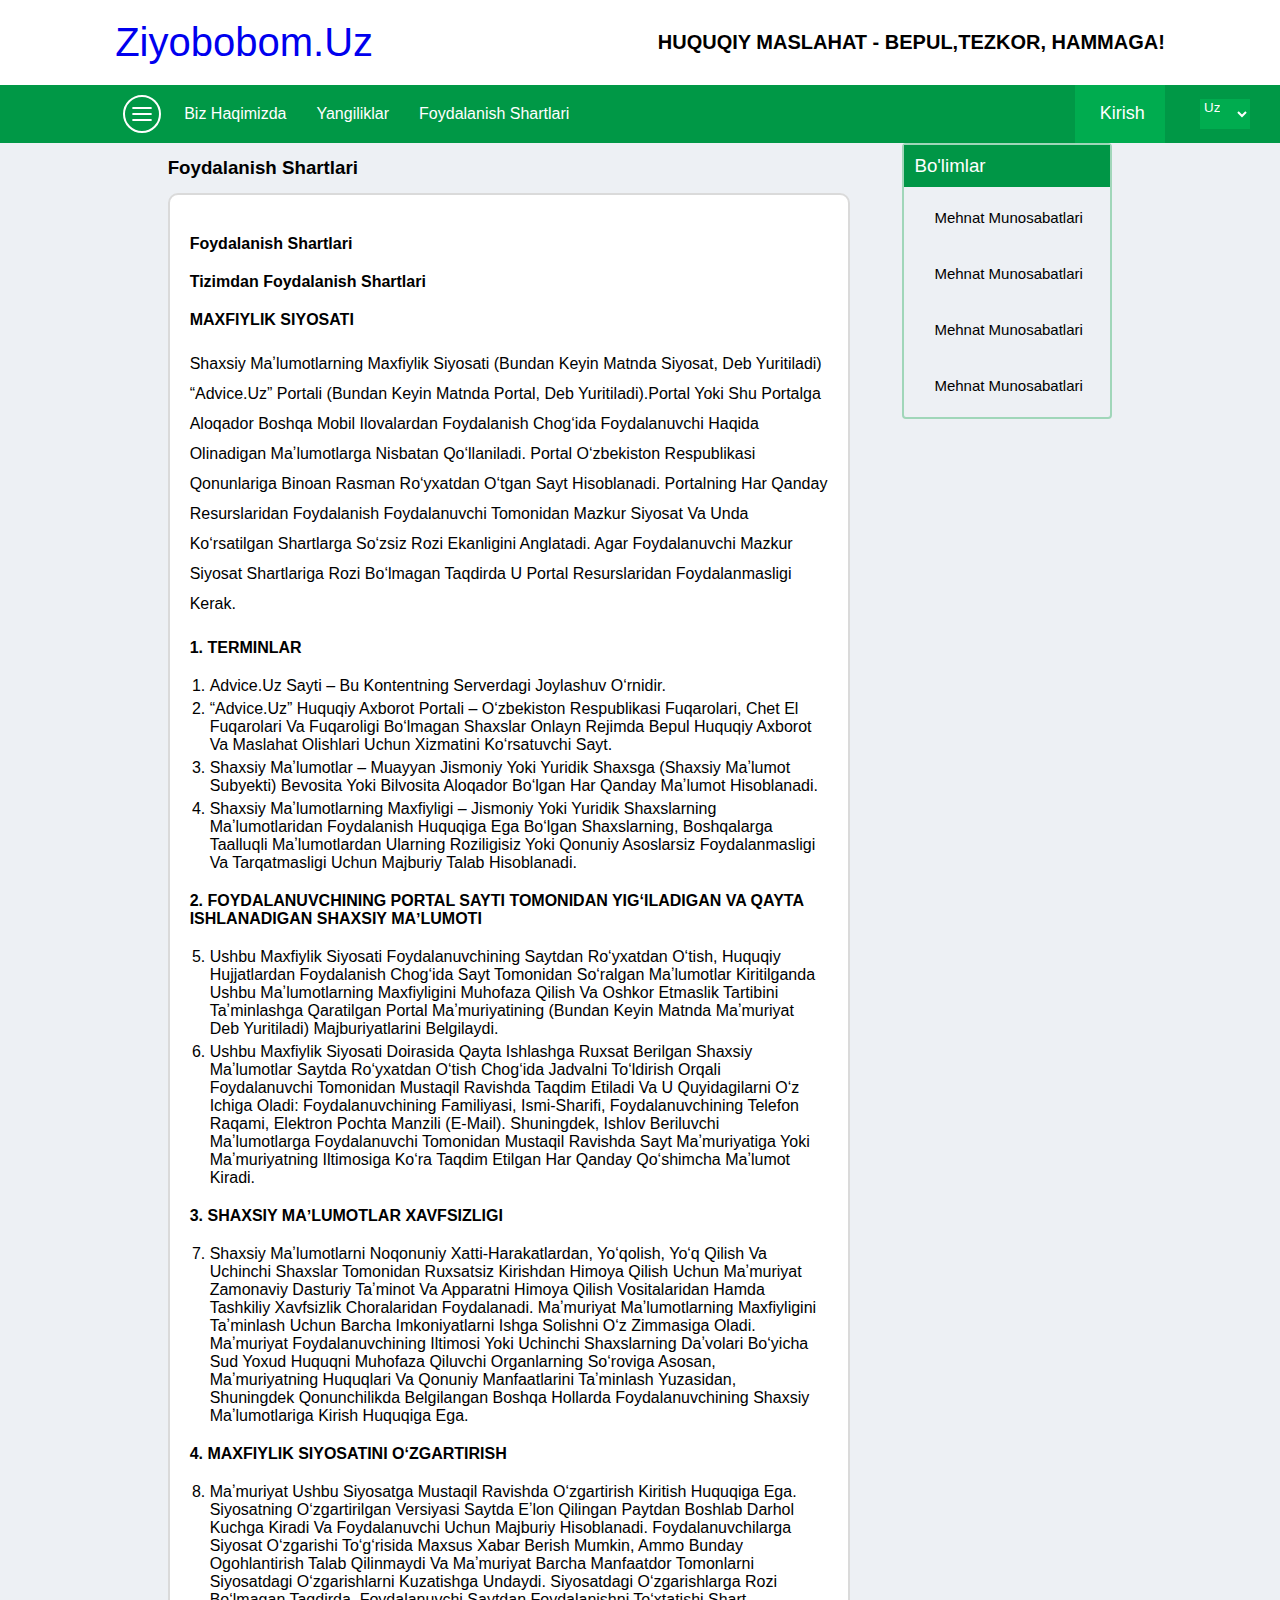
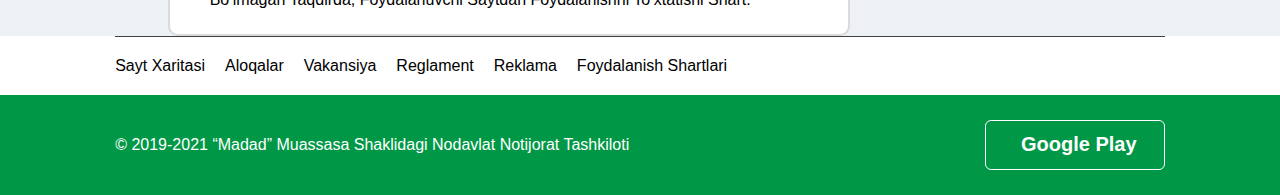
<file: foydalanish.html>
<!DOCTYPE html>
<html>
  <head>
    <meta charset="utf-8" />
    <meta http-equiv="X-UA-Compatible" content="IE=edge" />
    <title>foydalanish shartlari</title>
    <meta name="viewport" content="width=device-width, initial-scale=1" />
    <link rel="stylesheet" type="text/css" media="screen" href="css/main.css" />
    <link
      rel="stylesheet"
      href="https://cdnjs.cloudflare.com/ajax/libs/font-awesome/6.1.1/css/all.min.css"
      integrity="sha512-KfkfwYDsLkIlwQp6LFnl8zNdLGxu9YAA1QvwINks4PhcElQSvqcyVLLD9aMhXd13uQjoXtEKNosOWaZqXgel0g=="
      crossorigin="anonymous"
      referrerpolicy="no-referrer" 
    />
  </head>
  <body>
    <div class="container">
      <div class="login-page">
        <div class="box">
          <div class="exit-login">
            <i class="fa-solid fa-arrow-right-from-bracket"></i>
          </div>
          <div class="buttons">
            <button class="btn1 click" id="btn1">Kirish</button>
            <button class="btn2" id="btn2">Ro'yxnatdan o'tish</button>
          </div>
          <form action="" class="login-form">
            <label for="" >Telefon raqam</label> <br>
            <input type="text" required> <br>
            <label for="">Parol</label> <br>
            <input type="password" required> <br>
            <input type="checkbox" id="checkbox"> Eslab qolish <br>
            <p>Ijtimoiy tarmoqlar orqali kirish  <i class="fa-brands fa-facebook"></i>  <i class="fa-brands fa-google"></i> <i class="fa-brands fa-telegram"></i></p>
            <button class="btn3">Kirish</button>
          </form>
          <form action="" class="signUp-form">
            <label for="">Telefon raqam</label> <br>
            <input type="text" required> <br>
            <label for="">Parol</label> <br>
            <input type="password"> <br>
            <label for="">Telefon raqam</label> <br>
            <input type="text" required> <br>
            <label for="">Telefon raqam</label> <br>
            <input type="text" required> <br>
            <label for="">Telefon raqam</label> <br>
            <input type="text" required> <br>
            <label for="">Telefon raqam</label> <br>
            <input type="text" required> <br>
            
            <button class="btn3">Ro'yxatdan o'tish</button>
          </form>
        </div>
      </div>
      <section class="modal">
        <div class="exit">
          <i class="fa-solid fa-xmark"></i>
        </div>
        <ul class="mobile-links">
          <li><a href="biz-haqimizda.html">Biz haqimizda</a></li>
          <li><a href="yangiliklar.html">Yangiliklar</a></li>
          <li><a href="#">Foydalanish shartlari</a></li>
        </ul>
      </section>
      <section class="logo">
        <a href="./">
          <div class="brend">
          ziyobobom.uz
        </div>
        </a>
        <h1>
          HUQUQIY MASLAHAT - BEPUL,TEZKOR, HAMMAGA!
        </h1>
      </section>
      <section class="navbar">
        <div class="links">
          <ul class="menu-icon">
            <li></li>
            <li></li>
            <li></li>
          </ul>
          <ul class="desktop-links">
            <li><a href="biz-haqimizda.html">Biz haqimizda</a></li>
            <li><a href="yangiliklar.html">Yangiliklar</a></li>
            <li><a href="#">Foydalanish shartlari</a></li>
          </ul>
        </div>
        <div class="login">
          <i class="fa-solid fa-right-to-bracket"></i>
          Kirish
        </div>
        <select class="language" name="" id="">
            <option value="">Uz</option>
            <option value="">Ru</option>
            <option value="">Eng</option>
          </select>
      </section>
      <section class="condition">
        <div class="left">
          <h3>Foydalanish shartlari</h3>
          <div class="left-info">
            <h4>Foydalanish shartlari</h4>
            <h4>Tizimdan foydalanish shartlari</h4>
            <h4>MAXFIYLIK SIYOSATI</h4>
            <p>
              Shaxsiy maʼlumotlarning maxfiylik siyosati (bundan keyin matnda
              Siyosat, deb yuritiladi) “advice.uz” portali (bundan keyin matnda
              Portal, deb yuritiladi).Portal yoki shu portalga aloqador boshqa
              mobil ilovalardan foydalanish chog‘ida foydalanuvchi haqida
              olinadigan maʼlumotlarga nisbatan qo‘llaniladi. Portal O‘zbekiston
              Respublikasi qonunlariga binoan rasman ro‘yxatdan o‘tgan sayt
              hisoblanadi. Portalning har qanday resurslaridan foydalanish
              foydalanuvchi tomonidan mazkur Siyosat va unda ko‘rsatilgan
              shartlarga so‘zsiz rozi ekanligini anglatadi. Agar foydalanuvchi
              mazkur Siyosat shartlariga rozi bo‘lmagan taqdirda u Portal
              resurslaridan foydalanmasligi kerak.
            </p>
            <ol>
              <h4>1. TERMINLAR</h4>
              <li>
                Advice.uz sayti – bu kontentning serverdagi joylashuv o‘rnidir.
              </li>
              <li>
                “advice.uz” huquqiy axborot portali – O‘zbekiston Respublikasi
                fuqarolari, chet el fuqarolari va fuqaroligi bo‘lmagan shaxslar
                onlayn rejimda bepul huquqiy axborot va maslahat olishlari uchun
                xizmatini ko‘rsatuvchi sayt.
              </li>
              <li>
                Shaxsiy maʼlumotlar – muayyan jismoniy yoki yuridik shaxsga
                (shaxsiy maʼlumot subyekti) bevosita yoki bilvosita aloqador
                bo‘lgan har qanday maʼlumot hisoblanadi.
              </li>
              <li>
                Shaxsiy maʼlumotlarning maxfiyligi – jismoniy yoki yuridik
                shaxslarning maʼlumotlaridan foydalanish huquqiga ega bo‘lgan
                shaxslarning, boshqalarga taalluqli maʼlumotlardan ularning
                roziligisiz yoki qonuniy asoslarsiz foydalanmasligi va
                tarqatmasligi uchun majburiy talab hisoblanadi.
              </li>
              <h4>
                2. FOYDALANUVCHINING PORTAL SAYTI TOMONIDAN YIG‘ILADIGAN VA
                QAYTA ISHLANADIGAN SHAXSIY MAʼLUMOTI
              </h4>
              <li>
                Ushbu Maxfiylik siyosati foydalanuvchining saytdan ro‘yxatdan
                o‘tish, huquqiy hujjatlardan foydalanish chog‘ida sayt tomonidan
                so‘ralgan maʼlumotlar kiritilganda ushbu maʼlumotlarning
                maxfiyligini muhofaza qilish va oshkor etmaslik tartibini
                taʼminlashga qaratilgan Portal maʼmuriyatining (bundan keyin
                matnda Maʼmuriyat deb yuritiladi) majburiyatlarini belgilaydi.
              </li>
              <li>
                Ushbu Maxfiylik siyosati doirasida qayta ishlashga ruxsat
                berilgan shaxsiy maʼlumotlar Saytda ro‘yxatdan o‘tish chog‘ida
                jadvalni to‘ldirish orqali foydalanuvchi tomonidan mustaqil
                ravishda taqdim etiladi va u quyidagilarni o‘z ichiga oladi:
                Foydalanuvchining familiyasi, ismi-sharifi, foydalanuvchining
                telefon raqami, elektron pochta manzili (e-mail). Shuningdek,
                ishlov beriluvchi maʼlumotlarga Foydalanuvchi tomonidan mustaqil
                ravishda sayt maʼmuriyatiga yoki maʼmuriyatning iltimosiga ko‘ra
                taqdim etilgan har qanday qo‘shimcha maʼlumot kiradi.
              </li>
              <h4>3. SHAXSIY MAʼLUMOTLAR XAVFSIZLIGI</h4>
              <li>
                Shaxsiy maʼlumotlarni noqonuniy xatti-harakatlardan, yo‘qolish,
                yo‘q qilish va uchinchi shaxslar tomonidan ruxsatsiz kirishdan
                himoya qilish uchun maʼmuriyat zamonaviy dasturiy taʼminot va
                apparatni himoya qilish vositalaridan hamda tashkiliy xavfsizlik
                choralaridan foydalanadi. Maʼmuriyat maʼlumotlarning
                maxfiyligini taʼminlash uchun barcha imkoniyatlarni ishga
                solishni o‘z zimmasiga oladi. Maʼmuriyat foydalanuvchining
                iltimosi yoki uchinchi shaxslarning daʼvolari bo‘yicha sud yoxud
                huquqni muhofaza qiluvchi organlarning so‘roviga asosan,
                maʼmuriyatning huquqlari va qonuniy manfaatlarini taʼminlash
                yuzasidan, shuningdek qonunchilikda belgilangan boshqa hollarda
                foydalanuvchining shaxsiy maʼlumotlariga kirish huquqiga ega.
              </li>
              <h4>4. MAXFIYLIK SIYOSATINI O‘ZGARTIRISH</h4>
              <li>
                Maʼmuriyat ushbu Siyosatga mustaqil ravishda o‘zgartirish
                kiritish huquqiga ega. Siyosatning o‘zgartirilgan versiyasi
                Saytda eʼlon qilingan paytdan boshlab darhol kuchga kiradi va
                foydalanuvchi uchun majburiy hisoblanadi. Foydalanuvchilarga
                Siyosat o‘zgarishi to‘g‘risida maxsus xabar berish mumkin, ammo
                bunday ogohlantirish talab qilinmaydi va Maʼmuriyat barcha
                manfaatdor tomonlarni Siyosatdagi o‘zgarishlarni kuzatishga
                undaydi. Siyosatdagi o‘zgarishlarga rozi bo‘lmagan taqdirda,
                foydalanuvchi Saytdan foydalanishni to‘xtatishi shart.
              </li>
            </ol>
          </div>
        </div>
        <div class="right">
          <h3> Bo'limlar</h3>
          <a href="mehnat-m.html" class="card">
            <i class="fa-solid fa-user-large"></i> Mehnat munosabatlari
          </a>
          <a href="#" class="card">
            <i class="fa-solid fa-user-large"></i> Mehnat munosabatlari
          </a>
          <a href="#" class="card">
            <i class="fa-solid fa-user-large"></i> Mehnat munosabatlari
          </a>
          <a href="#" class="card">
            <i class="fa-solid fa-user-large"></i> Mehnat munosabatlari
          </a>
        </div>
      </section>
      <section class="footer">
        <div class="footer-nav">
          <ul>
            <li>Sayt xaritasi</li>
            <li>Aloqalar</li>
            <li>Vakansiya</li>
            <li>Reglament</li>
            <li>Reklama</li>
            <li>Foydalanish shartlari</li>
          </ul>
          <div class="social">
            <i class="fa-brands fa-telegram"></i>
            <i class="fa-brands fa-facebook"></i>
            <i class="fa-brands fa-instagram"></i>
            <i class="fa-brands fa-youtube"></i>
          </div>
        </div>
      </section>

      <section class="about-me">
        <div>
          © 2019-2021 “Madad” muassasa shaklidagi nodavlat notijorat tashkiloti
        </div>
        <div>
          <i class="fa-brands fa-google-play"></i>
          <b>Google Play</b>
        </div>
      </section>
    </div>
  </body>
  <script src="js/main.js"></script>
</html>
</file>
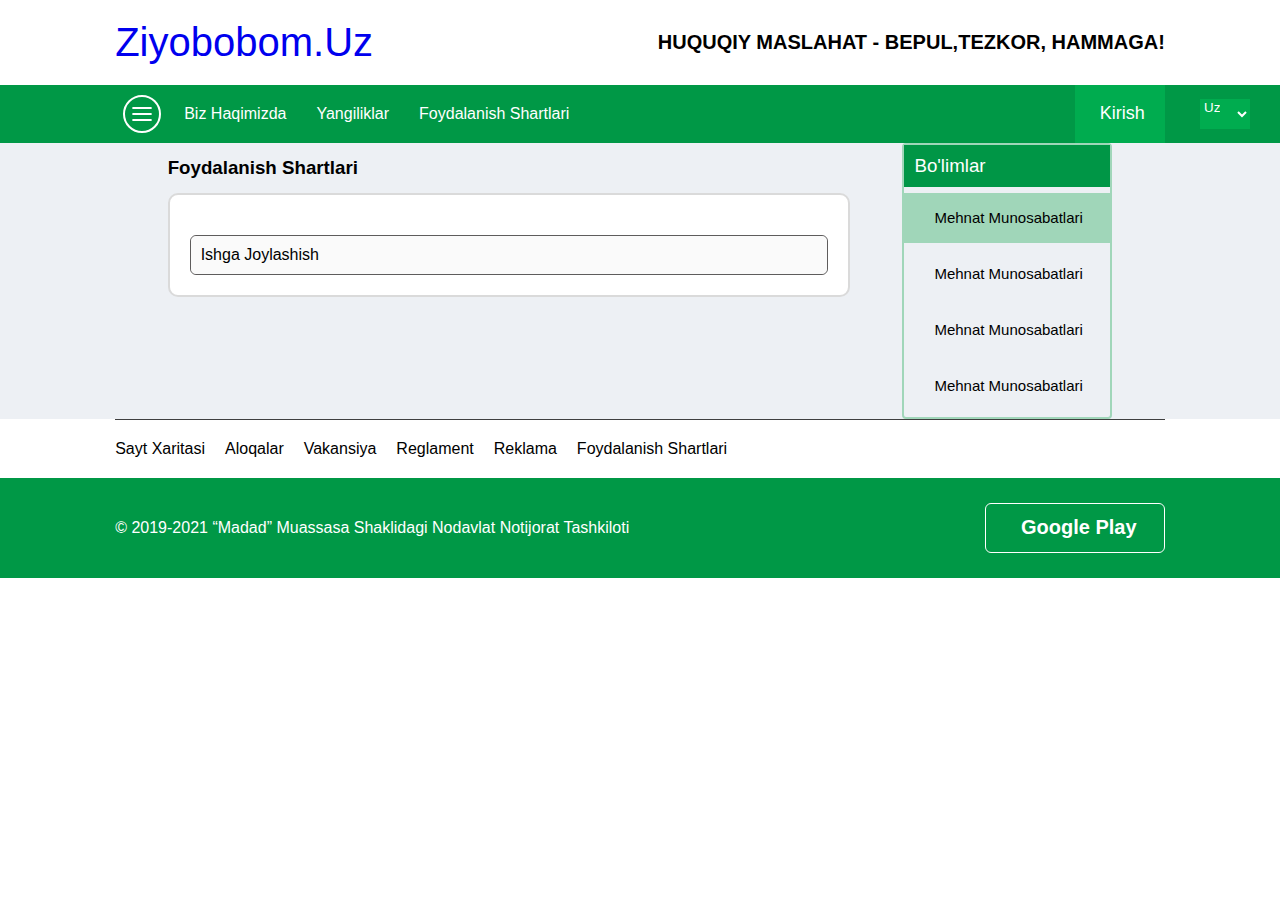
<file: mehnat-m.html>
<!DOCTYPE html>
<html>
  <head>
    <meta charset="utf-8" />
    <meta http-equiv="X-UA-Compatible" content="IE=edge" />
    <title>foydalanish shartlari</title>
    <meta name="viewport" content="width=device-width, initial-scale=1" />
    <link rel="stylesheet" type="text/css" media="screen" href="css/main.css" />
    <link
      rel="stylesheet"
      href="https://cdnjs.cloudflare.com/ajax/libs/font-awesome/6.1.1/css/all.min.css"
      integrity="sha512-KfkfwYDsLkIlwQp6LFnl8zNdLGxu9YAA1QvwINks4PhcElQSvqcyVLLD9aMhXd13uQjoXtEKNosOWaZqXgel0g=="
      crossorigin="anonymous"
      referrerpolicy="no-referrer"
    />
  </head>
  <body>
    <div class="container">
      <div class="login-page">
        <div class="box">
          <div class="exit-login">
            <i class="fa-solid fa-arrow-right-from-bracket"></i>
          </div>
          <div class="buttons">
            <button class="btn1 click" id="btn1">Kirish</button>
            <button class="btn2" id="btn2">Ro'yxnatdan o'tish</button>
          </div>
          <form action="" class="login-form">
            <label for="" >Telefon raqam</label> <br>
            <input type="text" required> <br>
            <label for="">Parol</label> <br>
            <input type="password" required> <br>
            <input type="checkbox" id="checkbox"> Eslab qolish <br>
            <p>Ijtimoiy tarmoqlar orqali kirish  <i class="fa-brands fa-facebook"></i>  <i class="fa-brands fa-google"></i> <i class="fa-brands fa-telegram"></i></p>
            <button class="btn3">Kirish</button>
          </form>
          <form action="" class="signUp-form">
            <label for="">Telefon raqam</label> <br>
            <input type="text" required> <br>
            <label for="">Parol</label> <br>
            <input type="password"> <br>
            <label for="">Telefon raqam</label> <br>
            <input type="text" required> <br>
            <label for="">Telefon raqam</label> <br>
            <input type="text" required> <br>
            <label for="">Telefon raqam</label> <br>
            <input type="text" required> <br>
            <label for="">Telefon raqam</label> <br>
            <input type="text" required> <br>
            
            <button class="btn3">Ro'yxatdan o'tish</button>
          </form>
        </div>
      </div>
      <section class="modal">
        <div class="exit">
          <i class="fa-solid fa-xmark"></i>
        </div>
        <ul class="mobile-links">
          <li><a href="biz-haqimizda.html">Biz haqimizda</a></li>
          <li><a href="yangiliklar.html">Yangiliklar</a></li>
          <li><a href="foydalanish.html">Foydalanish shartlari</a></li>
        </ul>
      </section>
      <section class="logo">
        <a href="./">
          <div class="brend">
          ziyobobom.uz
        </div>
        </a>
        <h1>
          HUQUQIY MASLAHAT - BEPUL,TEZKOR, HAMMAGA!
        </h1>
      </section>
      <section class="navbar">
        <div class="links">
          <ul class="menu-icon">
            <li></li>
            <li></li>
            <li></li>
          </ul>
          <ul class="desktop-links">
            <li><a href="biz-haqimizda.html">Biz haqimizda</a></li>
            <li><a href="yangiliklar.html">Yangiliklar</a></li>
            <li><a href="foydalanish.html">Foydalanish shartlari</a></li>
          </ul>
        </div>
        <div class="login">
          <i class="fa-solid fa-right-to-bracket"></i>
          Kirish
        </div>
        <select class="language" name="" id="">
            <option value="">Uz</option>
            <option value="">Ru</option>
            <option value="">Eng</option>
          </select>
      </section>
      <section class="condition">
        <div class="left">
          <h3>Foydalanish shartlari</h3>
          <div class="left-info">
            <div class="accardion">
              <div class="accardion-title">
                Ishga joylashish
                <i class="fa-solid fa-circle-minus minus"></i>
                <i class="fa-solid fa-circle-plus plus"></i>
              </div>
              <div class="accardion-info">
                <ul>
                  <li>
                    <a href="qabul.html">
                      <i class="fa-solid fa-file-word"></i>
                      Ishga qabul qilish mumkin bo‘lgan yosh
                    </a>
                  </li>
                  <li>
                    <a href="">
                      <i class="fa-solid fa-file-word"></i>
                      Ishga qabul qilish mumkin bo‘lgan yosh
                    </a>
                  </li>
                  <li>
                    <a href="">
                      <i class="fa-solid fa-file-word"></i>
                      Ishga qabul qilish mumkin bo‘lgan yosh
                    </a>
                  </li>
                </ul>
              </div>
            </div>
          </div>
        </div>
        <div class="right">
          <h3>Bo'limlar</h3>
          <a href="#" class="card active">
            <i class="fa-solid fa-user-large"></i> Mehnat munosabatlari
          </a>
          <a href="#" class="card">
            <i class="fa-solid fa-user-large"></i> Mehnat munosabatlari
          </a>
          <a href="#" class="card">
            <i class="fa-solid fa-user-large"></i> Mehnat munosabatlari
          </a>
          <a href="#" class="card">
            <i class="fa-solid fa-user-large"></i> Mehnat munosabatlari
          </a>
        </div>
      </section>
      <section class="footer">
        <div class="footer-nav">
          <ul>
            <li>Sayt xaritasi</li>
            <li>Aloqalar</li>
            <li>Vakansiya</li>
            <li>Reglament</li>
            <li>Reklama</li>
            <li>Foydalanish shartlari</li>
          </ul>
          <div class="social">
            <i class="fa-brands fa-telegram"></i>
            <i class="fa-brands fa-facebook"></i>
            <i class="fa-brands fa-instagram"></i>
            <i class="fa-brands fa-youtube"></i>
          </div>
        </div>
      </section>

      <section class="about-me">
        <div>
          © 2019-2021 “Madad” muassasa shaklidagi nodavlat notijorat tashkiloti
        </div>
        <div>
          <i class="fa-brands fa-google-play"></i>
          <b>Google Play</b>
        </div>
      </section>
    </div>
  </body>
  <script src="js/main.js"></script>
</html>
</file>
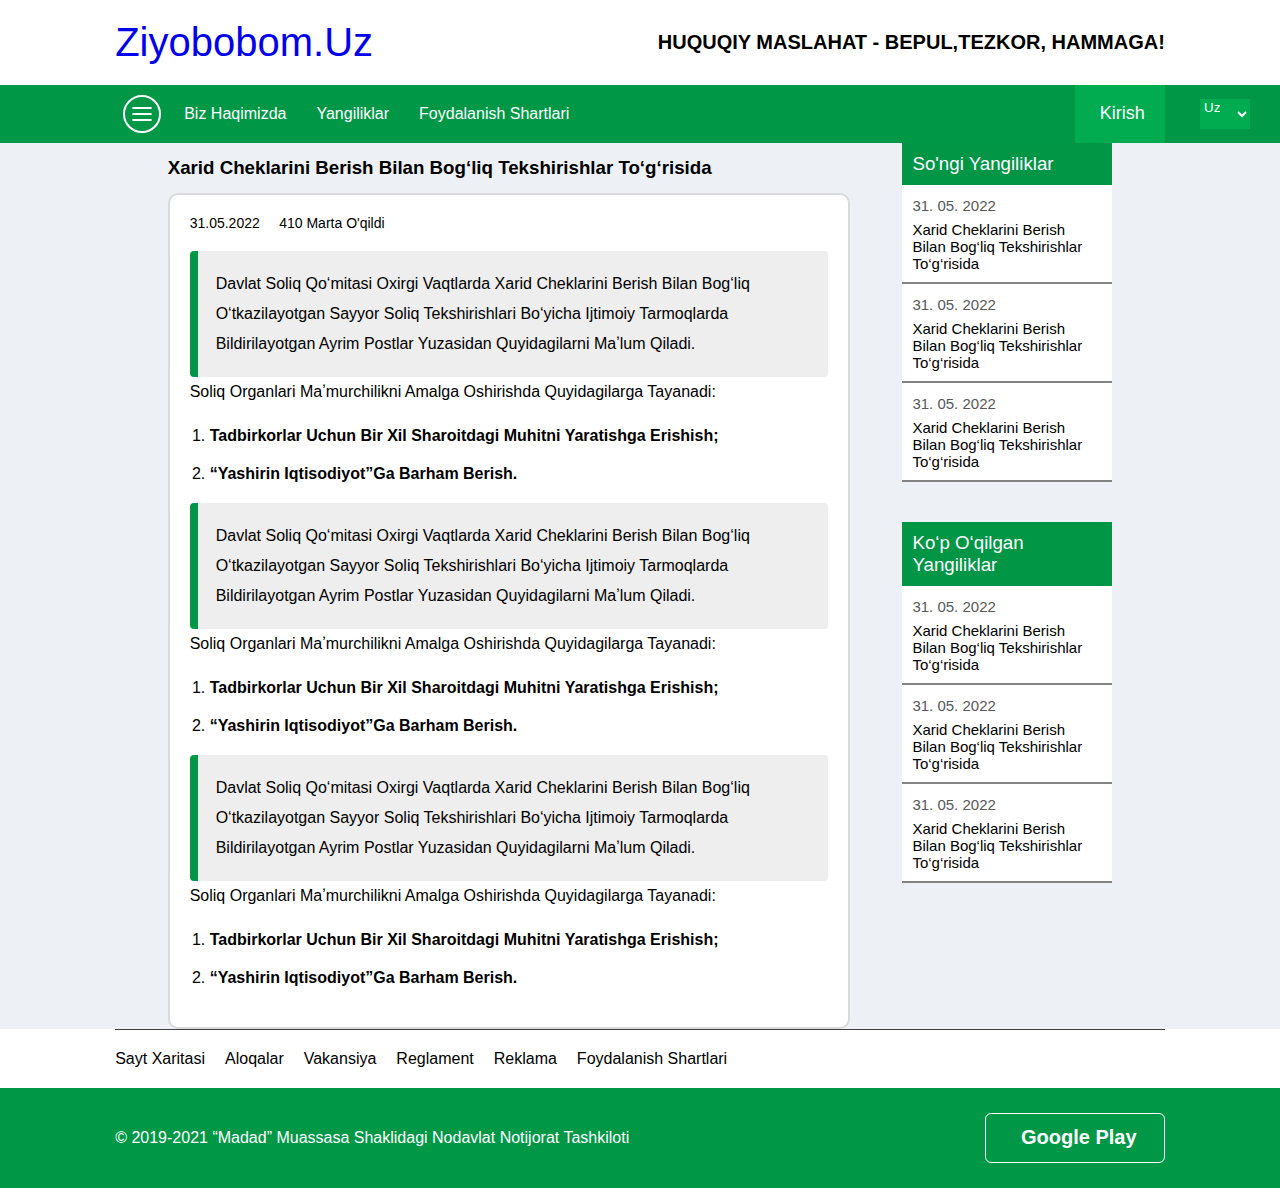
<file: news1.html>
<!DOCTYPE html>
<html>
  <head>
    <meta charset="utf-8" />
    <meta http-equiv="X-UA-Compatible" content="IE=edge" />
    <title>news</title>
    <meta name="viewport" content="width=device-width, initial-scale=1" />
    <link rel="stylesheet" type="text/css" media="screen" href="css/main.css" />
    <link
      rel="stylesheet"
      href="https://cdnjs.cloudflare.com/ajax/libs/font-awesome/6.1.1/css/all.min.css"
      integrity="sha512-KfkfwYDsLkIlwQp6LFnl8zNdLGxu9YAA1QvwINks4PhcElQSvqcyVLLD9aMhXd13uQjoXtEKNosOWaZqXgel0g=="
      crossorigin="anonymous"
      referrerpolicy="no-referrer"
    />
  </head>
  <body>
    <div class="container">
      <div class="login-page">
        <div class="box">
          <div class="exit-login">
            <i class="fa-solid fa-arrow-right-from-bracket"></i>
          </div>
          <div class="buttons">
            <button class="btn1 click" id="btn1">Kirish</button>
            <button class="btn2" id="btn2">Ro'yxnatdan o'tish</button>
          </div>
          <form action="" class="login-form">
            <label for="" >Telefon raqam</label> <br>
            <input type="text" required> <br>
            <label for="">Parol</label> <br>
            <input type="password" required> <br>
            <input type="checkbox" id="checkbox"> Eslab qolish <br>
            <p>Ijtimoiy tarmoqlar orqali kirish  <i class="fa-brands fa-facebook"></i>  <i class="fa-brands fa-google"></i> <i class="fa-brands fa-telegram"></i></p>
            <button class="btn3">Kirish</button>
          </form>
          <form action="" class="signUp-form">
            <label for="">Telefon raqam</label> <br>
            <input type="text" required> <br>
            <label for="">Parol</label> <br>
            <input type="password"> <br>
            <label for="">Telefon raqam</label> <br>
            <input type="text" required> <br>
            <label for="">Telefon raqam</label> <br>
            <input type="text" required> <br>
            <label for="">Telefon raqam</label> <br>
            <input type="text" required> <br>
            <label for="">Telefon raqam</label> <br>
            <input type="text" required> <br>
            
            <button class="btn3">Ro'yxatdan o'tish</button>
          </form>
        </div>
      </div>
      <section class="modal">
        <div class="exit">
          <i class="fa-solid fa-xmark"></i>
        </div>
        <ul class="mobile-links">
          <li><a href="biz-haqimizda.html">Biz haqimizda</a></li>
          <li><a href="#">Yangiliklar</a></li>
          <li><a href="#">Foydalanish shartlari</a></li>
        </ul>
      </section>
      <section class="logo">
        <a href="./">
          <div class="brend">ziyobobom.uz</div>
        </a>
        <h1>HUQUQIY MASLAHAT - BEPUL,TEZKOR, HAMMAGA!</h1>
      </section>
      <section class="navbar">
        <div class="links">
          <ul class="menu-icon">
            <li></li>
            <li></li>
            <li></li>
          </ul>
          <ul class="desktop-links">
            <li><a href="biz-haqimizda.html">Biz haqimizda</a></li>
            <li><a href="#">Yangiliklar</a></li>
            <li><a href="#">Foydalanish shartlari</a></li>
          </ul>
        </div>
        <div class="login">
          <i class="fa-solid fa-right-to-bracket"></i>
          Kirish
        </div>
        <select class="language" name="" id="">
          <option value="">Uz</option>
          <option value="">Ru</option>
          <option value="">Eng</option>
        </select>
      </section>
      <section class="condition">
        <div class="left">
          <h3>
            Xarid cheklarini berish bilan bog‘liq tekshirishlar to‘g‘risida
          </h3>
          <div class="left-info">
            <div class="new-link">
              <div>
                <i class="calendar fa-solid fa-calendar-days"></i>31.05.2022
                &nbsp; &nbsp; <i class="fa-solid fa-eye"></i> 410 marta o'qildi
              </div>
              <div class="new-social">
                <i class="fa-brands fa-facebook"></i>
                <i class="fa-brands fa-twitter"></i>
                <i class="fa-brands fa-telegram"></i>
              </div>
            </div>
            <div class="about-info">
              <p>
                Davlat soliq qo‘mitasi oxirgi vaqtlarda xarid cheklarini berish
                bilan bog‘liq o‘tkazilayotgan sayyor soliq tekshirishlari
                bo‘yicha ijtimoiy tarmoqlarda bildirilayotgan ayrim postlar
                yuzasidan quyidagilarni maʼlum qiladi.
              </p>
            </div>
            <p>
              Soliq organlari maʼmurchilikni amalga oshirishda quyidagilarga
              tayanadi:
            </p>
            <ol>
              <li>
                <h4>
                  tadbirkorlar uchun bir xil sharoitdagi muhitni yaratishga
                  erishish;
                </h4>
              </li>
              <li><h4>“yashirin iqtisodiyot”ga barham berish.</h4></li>
            </ol>
            <div class="about-info">
              <p>
                Davlat soliq qo‘mitasi oxirgi vaqtlarda xarid cheklarini berish
                bilan bog‘liq o‘tkazilayotgan sayyor soliq tekshirishlari
                bo‘yicha ijtimoiy tarmoqlarda bildirilayotgan ayrim postlar
                yuzasidan quyidagilarni maʼlum qiladi.
              </p>
            </div>
            <p>
              Soliq organlari maʼmurchilikni amalga oshirishda quyidagilarga
              tayanadi:
            </p>
            <ol>
              <li>
                <h4>
                  tadbirkorlar uchun bir xil sharoitdagi muhitni yaratishga
                  erishish;
                </h4>
              </li>
              <li><h4>“yashirin iqtisodiyot”ga barham berish.</h4></li>
            </ol>
            <div class="about-info">
              <p>
                Davlat soliq qo‘mitasi oxirgi vaqtlarda xarid cheklarini berish
                bilan bog‘liq o‘tkazilayotgan sayyor soliq tekshirishlari
                bo‘yicha ijtimoiy tarmoqlarda bildirilayotgan ayrim postlar
                yuzasidan quyidagilarni maʼlum qiladi.
              </p>
            </div>
            <p>
              Soliq organlari maʼmurchilikni amalga oshirishda quyidagilarga
              tayanadi:
            </p>
            <ol>
              <li>
                <h4>
                  tadbirkorlar uchun bir xil sharoitdagi muhitni yaratishga
                  erishish;
                </h4>
              </li>
              <li><h4>“yashirin iqtisodiyot”ga barham berish.</h4></li>
            </ol>
          </div>
        </div>
        <div class="news-right">
          <div class="news-one">
            <h3>So'ngi Yangiliklar</h3>
            <div class="card">
              <a href="#">
                <p>31. 05. 2022</p>
                <h4>
                  Xarid cheklarini berish bilan bog‘liq tekshirishlar
                  to‘g‘risida
                </h4>
              </a>
            </div>
            <div class="card">
              <a href="#">
                <p>31. 05. 2022</p>
                <h4>
                  Xarid cheklarini berish bilan bog‘liq tekshirishlar
                  to‘g‘risida
                </h4>
              </a>
            </div>
            <div class="card">
              <a href="#">
                <p>31. 05. 2022</p>
                <h4>
                  Xarid cheklarini berish bilan bog‘liq tekshirishlar
                  to‘g‘risida
                </h4>
              </a>
            </div>
          </div>
          <div class="news-two">
            <h3>Ko‘p o‘qilgan yangiliklar</h3>
            <div class="card">
              <a href="#">
                <p>31. 05. 2022</p>
                <h4>
                  Xarid cheklarini berish bilan bog‘liq tekshirishlar
                  to‘g‘risida
                </h4>
              </a>
            </div>
            <div class="card">
              <a href="#">
                <p>31. 05. 2022</p>
                <h4>
                  Xarid cheklarini berish bilan bog‘liq tekshirishlar
                  to‘g‘risida
                </h4>
              </a>
            </div>
            <div class="card">
              <a href="#">
                <p>31. 05. 2022</p>
                <h4>
                  Xarid cheklarini berish bilan bog‘liq tekshirishlar
                  to‘g‘risida
                </h4>
              </a>
            </div>
          </div>
        </div>
      </section>
      <section class="footer">
        <div class="footer-nav">
          <ul>
            <li>Sayt xaritasi</li>
            <li>Aloqalar</li>
            <li>Vakansiya</li>
            <li>Reglament</li>
            <li>Reklama</li>
            <li>Foydalanish shartlari</li>
          </ul>
          <div class="social">
            <i class="fa-brands fa-telegram"></i>
            <i class="fa-brands fa-facebook"></i>
            <i class="fa-brands fa-instagram"></i>
            <i class="fa-brands fa-youtube"></i>
          </div>
        </div>
      </section>

      <section class="about-me">
        <div>
          © 2019-2021 “Madad” muassasa shaklidagi nodavlat notijorat tashkiloti
        </div>
        <div>
          <i class="fa-brands fa-google-play"></i>
          <b>Google Play</b>
        </div>
      </section>
    </div>
  </body>
  <script src="js/main.js"></script>
</html>
</file>
<file: css/main.css>
@import url("https://fonts.googleapis.com/css2?family=Barlow:ital@1&family=Russo+One&display=swap");
* {
  font-family: "Nunito", sans-serif;
  margin: 0;
  padding: 0;
  box-sizing: border-box;
  text-decoration: none;
  outline: 0;
  border: none;
  text-transform: capitalize;
  transition: all 0.2s linear;
}

.container {
  max-width: 1700px !important;
  width: 100% !important;
  margin: 0 auto;
  position: relative;
}
.container section {
  padding: 0px 9%;
}
.container .login-page {
  position: fixed;
  width: 100%;
  height: 100vh;
  z-index: 999;
  backdrop-filter: brightness(30%);
  display: flex;
  justify-content: center;
  align-items: center;
  opacity: 0;
  right: -100%;
  transition: all 0.5s ease;
}
.container .login-page .box {
  width: 600px;
  height: 450px;
  overflow-y: scroll;
  background-color: white;
  padding: 20px;
  padding-top: 40px;
  border-radius: 5px;
  overflow: scroll;
  position: relative;
}
.container .login-page .box ::-webkit-scrollbar {
  width: 5px;
  background-color: rgb(182, 133, 0);
}
.container .login-page .box ::-webkit-scrollbar-thumb {
  background-color: aqua;
}
.container .login-page .box .exit-login {
  position: absolute;
  top: 10px;
  right: 10px;
  font-size: 22px;
  cursor: pointer;
}
.container .login-page .box .buttons {
  width: 100%;
  display: flex;
  justify-content: space-around;
}
.container .login-page .box .buttons .btn1,
.container .login-page .box .buttons .btn2 {
  width: 250px;
  font-size: 18px;
  padding: 5px 0px;
  border-radius: 5px;
  background-color: rgb(226, 226, 226);
  cursor: pointer;
}
.container .login-page .box .buttons .btn1:hover,
.container .login-page .box .buttons .btn2:hover {
  box-shadow: 0px 0px 10px 2px black;
}
.container .login-page .box .buttons .click {
  background-color: rgb(0, 123, 255);
  color: white;
}
.container .login-page .box .login-form,
.container .login-page .box .signUp-form {
  margin-top: 20px;
}
.container .login-page .box .login-form input,
.container .login-page .box .signUp-form input {
  width: 100%;
  border: 1px solid rgb(102, 101, 101);
  border-radius: 5px;
  height: 35px;
  padding-left: 10px;
  outline: none;
  font-size: 16px;
  margin: 10px 0px;
}
.container .login-page .box .login-form #checkbox,
.container .login-page .box .signUp-form #checkbox {
  width: 14px;
  height: 14px;
  margin-right: 8px;
}
.container .login-page .box .login-form label,
.container .login-page .box .signUp-form label {
  margin-top: 30px !important;
}
.container .login-page .box .login-form p,
.container .login-page .box .signUp-form p {
  text-align: center;
  margin: 15px 0px;
  color: rgb(92, 92, 92);
}
.container .login-page .box .login-form p i:nth-child(1),
.container .login-page .box .signUp-form p i:nth-child(1) {
  color: blue;
  font-size: 22px;
  margin: 0px 5px;
}
.container .login-page .box .login-form p i:nth-child(2),
.container .login-page .box .signUp-form p i:nth-child(2) {
  color: rgb(255, 0, 0);
  font-size: 22px;
  margin: 0px 5px;
}
.container .login-page .box .login-form p i:nth-child(3),
.container .login-page .box .signUp-form p i:nth-child(3) {
  color: rgb(95, 144, 216);
  font-size: 22px;
  margin: 0px 5px;
}
.container .login-page .box .login-form .btn3,
.container .login-page .box .signUp-form .btn3 {
  font-size: 14px;
  padding: 8px 16px;
  background-color: rgb(0, 123, 255);
  color: white;
  border-radius: 5px;
  width: 160px !important;
  margin: 20px auto;
  cursor: pointer;
}
.container .login-page .box .login-form .btn3:hover,
.container .login-page .box .signUp-form .btn3:hover {
  box-shadow: 0px 0px 10px 2px black;
}
.container .login-page .box .signUp-form {
  display: none;
}
.container .login-click {
  opacity: 1;
  right: 0;
}
.container .modal {
  width: 100%;
  height: 100vh;
  background-color: rgb(119, 212, 161);
  position: fixed;
  z-index: 99;
  align-items: center;
  justify-content: space-around;
  padding: 200px;
  display: flex;
  opacity: 0;
  top: -100vh;
  transition: all 0.5s ease;
}
.container .modal .exit {
  position: absolute;
  top: 100px;
  left: 100px;
  font-size: 40px;
}
.container .mobile-links li {
  font-size: 24px;
  padding: 10px 0px;
}
.container .active {
  opacity: 1;
  top: 0px;
}
.container .logo {
  display: flex;
  justify-content: space-between;
  align-items: center;
}
.container .logo h1 {
  font-size: 20px;
}
.container .logo .brend {
  margin: 20px 0px;
  font-size: 40px;
}
.container .navbar {
  display: flex;
  align-items: center;
  background-color: rgb(0, 152, 70);
  justify-content: space-between;
  color: white;
  position: relative;
}
.container .navbar .links {
  display: flex;
  align-items: center;
}
.container .navbar .links .menu-icon {
  width: 38px;
  height: 38px;
  border: 2px solid rgb(255, 255, 255);
  border-radius: 50%;
  display: flex;
  flex-direction: column;
  justify-content: center;
  margin: 8px;
  padding-left: 5px;
}
.container .navbar .links .menu-icon li {
  width: 20px;
  height: 2px;
  border-radius: 2px;
  margin: 2px;
  border: 1px solid white;
  background-color: white;
}
.container .navbar .links .menu-icon:hover li:nth-child(1) {
  animation-name: anime;
  animation-duration: 1s;
  animation-delay: 0.2s;
}
.container .navbar .links .menu-icon:hover li:nth-child(2) {
  animation-name: anime;
  animation-duration: 1s;
  animation-delay: 0s;
}
.container .navbar .links .menu-icon:hover li:nth-child(3) {
  animation-name: anime;
  animation-duration: 1s;
  animation-delay: 0.4s;
}
.container .navbar .links ul {
  display: flex;
  list-style-type: none;
}
.container .navbar .links ul li {
  margin: 0px 5px;
  font-size: 16px;
}
.container .navbar .links ul li a {
  padding: 20px 10px;
  text-align: center;
  color: white;
  text-decoration: none;
}
.container .navbar .links ul li a:hover {
  background-color: rgba(31, 31, 31, 0.363);
}
.container .navbar .login {
  width: 90px;
  height: 57.5px;
  background-color: rgb(0, 172, 79);
  display: flex;
  justify-content: center;
  align-items: center;
  font-size: 18px;
  cursor: pointer;
}
.container .navbar .login:hover {
  background-color: rgb(5, 94, 46);
}
.container .navbar .login i {
  margin-right: 5px;
}
.container .navbar .language {
  position: absolute;
  width: 50px;
  height: 30px;
  background-color: rgb(0, 172, 79);
  right: 30px;
  color: white;
  display: flex;
  flex-direction: column;
  text-align: center;
  overflow: hidden;
  top: 14px;
}
.container .navbar .language:hover{
  height: auto;
}
.container .navbar .language a{
  line-height: 30px;
  color: white;

}
.container .navbar .language:hover {
  background-color: rgb(5, 94, 46);
}

.header {
  display: flex;
  flex-wrap: wrap;
  justify-content: space-around;
  background-color: rgb(35, 158, 92);
}
.header .slider {
  width: 48%;
  margin: 20px 20px 20px 5px;
  border-radius: 10px;
  background-color: transparent;
}
.header .home .home-slider .slide {
  display: flex;
  align-items: center;
  flex-wrap: wrap;
  gap: 2rem;
}
.header .home .home-slider .slide .content {
  flex: 1 1 45rem;
}
.header .home .home-slider .slide .image {
  flex: 1 1 45rem;
  width: 400px;
  height: 300px;
  background-image: url("https://advice.uz/thumbs/b7d4a25ac7f4d204dad18caa164fc762.png");
  background-size: 100%;
  background-position: center;
  border-radius: 10px;
  position: relative;
  padding: 20px;
  background-repeat: no-repeat;
  background-color: rgb(0, 150, 70);
}
.header .home .home-slider .slide .image p {
  position: absolute;
  bottom: 20px;
  color: white;
  font-size: 18px;
}
.header .image2 {
  background-image: url("https://advice.uz/thumbs/285906ba4b52f803ed07728b8506e391.png") !important;
}
.header .home .home-slider .slide .image img {
  width: 100%;
}
.header .home .home-slider .slide .content span {
  color: var(--gren);
  font-size: 2.5rem;
}
.header .home .home-slider .slide .content h3 {
  color: var(--black);
  font-size: 7rem;
}
.header .home .home-slider .slide .content p {
  color: var(--light-color);
  font-size: 2.2rem;
  padding: 0.5rem 0;
  line-height: 1.5;
}
.header .swiper-pagination-bullet-active {
  background: var(--gren);
}
.header .dotted {
  text-align: center;
}
.header .dotted .swiper-pagination-bullet {
  background-color: black !important;
  width: 30px !important;
  border-radius: 5px !important;
}
.header .dotted .swiper-pagination-bullet-active {
  background-color: black !important;
}
.header .header-info {
  width: 48%;
  padding-top: 60px;
}
.header .header-info h2 {
  font-size: 18px;
  color: white;
}
.header .header-info form {
  margin-top: 40px;
  width: 100%;
  background-color: white;
  border-radius: 15px;
  overflow: hidden;
  padding: 10px 15px;
  display: flex;
  justify-content: space-between;
}
.header .header-info form input {
  border: none;
  outline: none;
}
.header .header-info form button {
  background-color: transparent;
  border: none;
  font-size: 24px;
  color: rgb(0, 172, 79);
}
.header .header-info form::focus {
  border-radius: 15px 15px 0px 0px;
}
.header .header-info p {
  line-height: 30px;
  font-size: 12px;
  color: white;
}

.title {
  margin-top: 20px;
  display: flex;
  align-items: center;
  justify-content: space-between;
  font-family: "Russo One", sans-serif;
  overflow: hidden;
}
.title hr {
  display: block !important;
}
.title img {
  width: 250px;
}

.title div:nth-child(2) {
  border: 0.5px solid rgb(138, 138, 138);
}

.line1 {
  width: 90%;
}

.line2 {
  width: 82%;
}

.line3 {
  width: 80%;
}

.line4 {
  width: 75%;
}

.cards {
  width: auto !important;
  display: flex;
  flex-wrap: wrap;
  margin-top: 30px;
  margin-bottom: 30px;
  gap: 20px;
}
.cards .card {
  width: 23.5%;
  height: 65px;
  border-radius: 8px;
  border: 1px solid rgb(221, 221, 221);
  display: flex;
  align-items: center;
  padding-left: 10px;
  font-size: 14px;
  transition: all 0.5s ease;
  cursor: pointer;
}
.cards .card:hover {
  background-color: rgb(0, 150, 70);
  color: white;
  box-shadow: 0px 0px 8px 0.2px rgba(63, 62, 62, 0.336);
}
.cards .card:hover i {
  color: white;
}
.cards .card i {
  margin: 8px;
  font-size: 30px;
  color: rgb(0, 150, 70);
}

.top-questions {
  width: 100%;
  display: inline-block;
  background-color: rgb(249, 249, 249);
}
.top-questions .questions {
  display: flex;
  width: 100%;
  flex-wrap: wrap;
  margin: 20px 0px;
}
.top-questions .questions .question {
  width: 49%;
  display: flex;
  align-items: center;
  border-radius: 8px;
  padding: 6px;
  transition: all 0.5s ease;
  cursor: pointer;
}
.top-questions .questions .question:hover {
  background-color: rgb(0, 172, 79);
  color: white;
}
.top-questions .questions .question:hover span {
  background-color: white;
  color: black;
}
.top-questions .questions .question p {
  font-size: 14px;
}
.top-questions .questions .question span {
  width: 38px;
  height: 38px;
  border-radius: 19px;
  background-color: rgb(0, 152, 70);
  display: flex;
  justify-content: center;
  align-items: center;
  color: white;
  font-size: 22px;
  margin-right: 8px;
}

.results {
  width: 100%;
  background-color: rgb(241, 241, 241);
  display: flex;
  flex-wrap: wrap;
  align-items: center;
  justify-content: space-between;
}
.results > div {
  display: flex;
  margin: 20px 0px;
}
.results > div img {
  width: 45px;
  object-fit: cover;
  margin-right: 6px;
}

.source {
  background-color: rgb(243, 243, 243);
  padding-top: 20px !important;
  padding-bottom: 20px !important;
}

.review {
  position: relative;
  padding: 30px 0px;
}

.review .slide {
  padding: 1.2rem 1em;
  box-shadow: var(--box-shadow);
  border: 0.1rem solid rgba(0, 0, 0, 0.2);
  border-radius: 0.5rem;
  background-color: white;
  transition: all 0.2s ease;
}
.review .slide:hover {
  background-color: rgb(0, 152, 70);
  cursor: pointer;
}
.review .slide:hover p {
  color: white;
}

.review .slide p {
  line-height: 1.8;
  color: black;
}

.swiper-container {
  padding: 30px 0px !important;
  overflow: hidden;
}

.footer-nav {
  display: flex;
  justify-content: space-between;
  padding-top: 20px !important;
  padding-bottom: 20px !important;
  border-top: 1px solid rgb(63, 63, 63);
}
.footer-nav ul {
  display: flex;
  flex-wrap: wrap;
  list-style-type: none;
}
.footer-nav ul li {
  margin-right: 20px;
}
.footer-nav .social {
  font-size: 20px;
  display: flex;
  gap: 10px;
}
.footer-nav .social i {
  transition: all 0.4s ease;
}
.footer-nav .social i:hover {
  cursor: pointer;
  transform: scale(1.2);
  text-shadow: 2px 2px rgba(0, 0, 0, 0.445);
}
.footer-nav .social i:nth-child(1) {
  color: rgb(44, 165, 224);
}
.footer-nav .social i:nth-child(2) {
  color: rgb(24, 119, 242);
}
.footer-nav .social i:nth-child(3) {
  color: rgb(228, 64, 95);
}
.footer-nav .social i:nth-child(4) {
  color: rgb(255, 0, 0);
}

.about-me {
  padding-top: 25px !important;
  padding-bottom: 25px !important;
  background-color: rgb(0, 152, 70);
  color: white;
  display: flex;
  flex-wrap: wrap;
  justify-content: space-between;
  align-items: center;
}

.about-me div:nth-child(2) {
  width: 180px;
  height: 50px;
  border: 1px solid white;
  border-radius: 6px;
  transition: all 0.5s ease;
  display: flex;
  align-items: center;
  justify-content: center;
  font-size: 20px;
}
.about-me div:nth-child(2) i {
  font-size: 24px;
  margin-right: 8px;
}
.about-me div:nth-child(2):hover {
  background-color: black;
  border: none;
}

/* biz-haqimizda */
.about-header {
  height: 70vh;
  display: flex;
  flex-direction: column;
  justify-content: center;
  background-image: url("https://advice.uz/uploads/about/1.jpg");
  background-size: 130%;
  background-repeat: no-repeat;
  background-position: center;
  color: white;
  background-origin: content-box;
}

.about-info {
  padding: 18px;
  background-color: rgb(238, 238, 238);
  border-left: 8px solid rgb(0, 150, 70);
  line-height: 22px;
  border-radius: 4px;
  margin-top: 20px;
}

.tasks {
  margin-top: 40px;
}
.tasks li {
  margin: 10px;
  margin-left: 2%;
}
.tasks hr {
  display: block;
  border: 0.5px solid rgb(199, 199, 199);
}
.tasks h4 {
  text-decoration: underline;
}

.about-main hr {
  display: block !important;
  border: 0.5px solid rgb(117, 117, 117);
  margin-top: 20px;
}

.title {
  margin: 50px 0px;
  line-height: 25px;
}

.accardion-title {
  padding: 10px;
  border-radius: 6px;
  background-color: rgb(250, 250, 250);
  position: relative;
  padding-right: 24px;
}
.accardion-title i {
  position: absolute;
  right: 10px;
  top: 10px;
  color: rgb(0, 150, 70);
}
.accardion-title .minus {
  display: none;
}
.accardion-title .plus.active {
  display: none;
}
.accardion-title .minus.active {
  display: block;
  top: 10px;
}

.accardion-title.active {
  background-color: rgb(0, 150, 70);
  color: white;
}
.accardion-title.active i {
  color: white;
}

.accardion {
  border-radius: 6px;
  border: 1px solid rgb(94, 92, 92);
  margin-top: 20px;
  cursor: pointer;
}
.accardion .accardion-info {
  height: 0px;
  overflow: hidden;
  transition: 0.5s ease;
}
.accardion .accardion-info img {
  width: 300px;
}
.accardion .accardion-info li {
  margin-left: 4%;
}
.accardion .accardion-info.active {
  height: auto;
  padding-bottom: 20px;
}

.bureaus-header {
  width: 100%;
  background-color: rgb(237, 240, 244);
  display: inline-block;
  padding: 10px 0px !important;
}
.bureaus-header .box {
  width: 80%;
  padding: 10px;
  background-color: white;
  margin: 0 auto;
  border-radius: 4px;
  margin-top: 20px;
}
.bureaus-header .box h3 {
  line-height: 40px;
  font-weight: 100;
}
.bureaus-header .box a div {
  width: 60px;
  height: 25px;
  text-align: center;
  line-height: 25px;
  border-radius: 5px;
  background-color: rgb(224, 210, 99);
  color: black;
  font-size: 13px;
  margin-top: 10px;
}

/* foydalanish shartlari */
.condition {
  width: 100%;
  display: flex;
  background-color: rgb(237, 240, 244);
  padding: 20px 40px;
  display: flex;
  justify-content: space-evenly;
}
.condition .left {
  width: 65%;
}
.condition .left h3 {
  line-height: 50px;
}
.condition .left-info {
  width: 100%;
  background-color: white;
  border: 2px solid rgb(218, 218, 218);
  border-radius: 10px;
  padding: 20px;
}
.condition .left-info h4 {
  margin: 20px 0px;
}
.condition .left-info p {
  line-height: 30px;
}
.condition .left-info ol li {
  margin-left: 20px !important;
  margin: 20px 0px;
}
.condition .left-info .accardion-info ul li {
  margin: 10px 10px;
}
.condition .left-info .accardion-info ul li a {
  color: rgb(0, 117, 242);
  transition: all 0s ease;
}
.condition .left-info .accardion-info ul li a:hover {
  color: rgb(9, 32, 58);
}
.condition .left-info .accardion-info ul li i {
  color: rgb(223, 92, 92);
  margin-right: 8px;
}
.condition .right {
  border: 2px solid rgb(160, 214, 185);
  width: 20%;
  border-radius: 4px;
  height: fit-content;
}
.condition .right h3 {
  background-color: rgb(0, 150, 70);
  color: white;
  padding: 10px 10px;
  font-weight: 100;
}
.condition .right .card {
  display: flex;
  align-items: center;
  height: 50px;
  margin: 6px 0px;
  padding-left: 10px;
  font-size: 15px;
  color: black;
}
.condition .right .card i {
  margin: 0px 10px;
  color: rgb(0, 152, 70);
}
.condition .right .card:hover {
  background-color: rgb(160, 214, 185);
}
.condition .right .card.active {
  background-color: rgb(160, 214, 185);
}

.news-right {
  width: 20%;
  border-radius: 4px;
  height: fit-content;
}
.news-right .news-one,
.news-right .news-two {
  margin-bottom: 40px;
  background-color: white;
}
.news-right .news-one h3,
.news-right .news-two h3 {
  background-color: rgb(0, 150, 70);
  color: white;
  padding: 10px 10px;
  font-weight: 100;
}
.news-right .news-one .card,
.news-right .news-two .card {
  width: 100% !important;
  border-bottom: 2px solid rgb(131, 131, 131);
  margin: 6px 0px;
  padding-left: 10px;
  font-size: 15px;
  color: black;
  padding: 10px;
  padding-top: 0;
}
.news-right .news-one .card:hover,
.news-right .news-two .card:hover {
  background-color: rgb(160, 214, 185);
}
.news-right .news-one .card:hover h4,
.news-right .news-two .card:hover h4 {
  color: rgb(0, 117, 242) !important;
}
.news-right .news-one .card h4,
.news-right .news-two .card h4 {
  font-weight: 100;
  color: black;
}
.news-right .news-one .card p,
.news-right .news-two .card p {
  color: rgb(88, 88, 88);
  line-height: 30px;
}
.news-right .news-one .card.active,
.news-right .news-two .card.active {
  background-color: rgb(160, 214, 185);
}

.social-links {
  display: flex;
  justify-content: space-between;
}

.social-links div:nth-child(2) {
  color: rgb(0, 117, 242);
  gap: 10px;
}

.qabul-img {
  width: 100%;
}

.left-info hr {
  width: 100%;
  border: 0.5px solid rgb(117, 117, 117);
  margin: 20px;
}
.left-info ol {
  text-transform: none;
}
.left-info ol li {
  margin: 5px !important;
  margin-left: 20px !important;
}
.left-info .about-info p span {
  color: rgb(11, 145, 168);
}

.qabul-req {
  padding: 20px;
}

.new {
  background-color: white;
  display: flex;
  margin-top: 20px;
  overflow: hidden;
  transition: all 0.5s ease;
}
.new:hover {
  box-shadow: 0px 0px 10px 3px rgb(110, 110, 110);
}
.new:hover img {
  transform: scale(0.95);
}
.new img {
  width: 380px;
}
.new .news-link {
  text-align: right;
  color: rgb(0, 117, 242);
}
.new h3 {
  line-height: 20px !important;
}

.new div:nth-child(2) {
  padding: 20px;
}
.new div:nth-child(2) p {
  color: rgb(65, 65, 65);
  margin: 20px 0px;
  font-size: 13px;
}
.new div:nth-child(2) h3 {
  margin: 20px 0px;
  font-size: 16px;
}

.new-link {
  display: flex;
  justify-content: space-between;
  font-size: 14px;
}
.new-link .new-social {
  color: rgb(0, 117, 242);
}

.news-link:nth-child(1) i {
  margin-right: 6px;
}

.accardion-info ol {
  padding: 0px 10px;
  width: 100%;
}

.answers {
  cursor: context-menu;
  padding: 10px 0px;
  gap: 20px;
}

.answers div {
  cursor: context-menu;
  margin: 10px 0px;
}

.answers div input, .answers div label {
  cursor: pointer;
}

.btn4 {
  width: 150px;
  padding: 5px 10px;
  margin: 0 auto !important;
  border: 1px solid rgb(0, 150, 70);
  display: flex;
  justify-content: center;
  align-items: center;
  border-radius: 5px;
  background-color: rgb(0, 150, 70);
  color: white;
  font-size: 18px;
  transition: all 0.5s ease;
}

.btn4:hover {
  background-color: white;
  color: rgb(0, 150, 70);
}

@media (max-width: 900px) {
  section {
    padding: 0px 20px !important;
  }
  #header {
    padding: 0px !important;
  }
  .navbar {
    padding-right: 100px !important;
  }
  .logo {
    flex-wrap: wrap;
  }
  .logo .brend {
    margin: 20px 0px;
    font-size: 40px;
  }
  .slider {
    width: 100% !important;
    margin: 0 auto !important;
    border-radius: 0px !important;
  }
  .home .home-slider .slide .image {
    background-size: 150% !important;
    border: none !important;
  }
  .header {
    background-color: white;
  }
  .cards .card {
    width: 150px !important;
    margin: 0 auto;
    font-size: 12px;
  }
  .header-info {
    width: 90% !important;
    padding-bottom: 30px;
    background-color: rgb(0, 172, 79);
    padding: 10px !important;
    border-radius: 8px;
    margin-top: 20px;
  }
  .desktop-links {
    display: none !important;
  }
  .slider2 .item {
    margin: 10px 0px;
    width: 100%;
  }
  .cards .card {
    width: 49%;
  }
  .question {
    width: 100% !important;
  }
  .question span {
    width: 50px;
  }
  .results > div {
    display: flex;
    margin: 20px 0px;
    width: 160px;
  }
  .results > div img {
    width: 48px;
    height: 48px;
    object-fit: cover;
    margin-right: 6px;
  }
  .results > div h1 {
    font-size: 18px;
  }
  .results > div p {
    font-size: 14px;
  }
  .footer-nav {
    flex-direction: column;
  }
  .about-me div:nth-child(2) {
    margin: 0 auto;
    margin-top: 20px;
  }
  .about-header {
    height: 80vh;
    background-size: 400%;
  }
  .condition {
    flex-wrap: wrap;
  }
  .condition .left {
    width: 100%;
  }
  .condition .left .new {
    display: flex;
    flex-wrap: wrap;
  }
  .condition .right {
    width: 100%;
    margin-top: 20px;
  }
  .condition .news-right {
    width: 100% !important;
  }
  .footer-nav ul li {
    margin: 10px;
  }
  hr {
    margin: 0 auto !important;
    margin-top: 20px !important;
  }
  .social {
    width: 100%;
    justify-content: center;
    align-items: center;
    height: 40px;
  }
}
@media (max-width: 1079px) {
  .cards {
    display: flex;
  }
  .cards .card {
    width: 29%;
  }
}
@keyframes anime {
  0% {
    width: 20px;
  }
  50% {
    width: 0%;
  }
  100% {
    width: 20px;
  }
}/*# sourceMappingURL=main.css.map */
</file>
